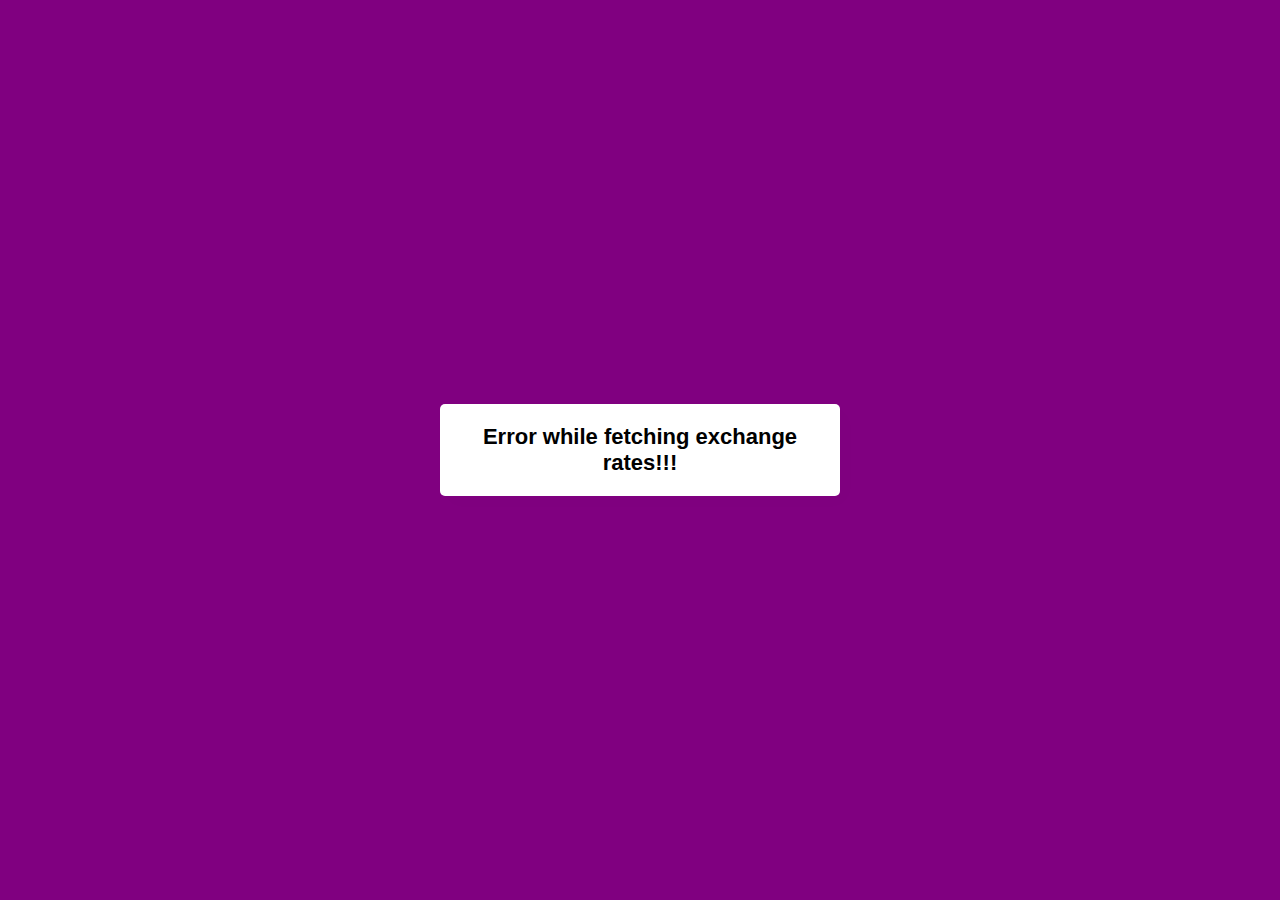
<file: currency-converter-2/index.html>
<!DOCTYPE html>
<html lang="en">
<head>
  <meta charset="UTF-8">
  <meta name="viewport" content="width=device-width, initial-scale=1.0">
  <title>Currency Converter</title>
  <link rel="stylesheet" href="style.css">
</head>
<body>
  <div class="converter-container">
    <h1>Currency Converter</h1>

    <form action="#">
      <div class="input-conatiner">
        <div class="amount">
          <p>Enter Amount</p>
          <input type="number" value="1" min="1"/>
        </div>

       <div class="drop-list">
        <div class="from-container">
          <p>From</p>
          <div class="select-box">
            <img src="https://flagcdn.com/48x36/us.png" alt="">
            <select class="fromCurrency">
              <!-- <option value="USD">USD</option>
              <option value="IND">IND</option> -->
            </select>
          </div>
        </div>
  
        <div class="arrow">&#8646</div>
  
        <div class="to-container">
          <p>To</p>
          <div class="select-box">
            <img src="https://flagcdn.com/48x36/in.png" alt="">
            <select class="toCurrency">
              <!-- <option value="IND">IND</option>
              <option value="USD">USD</option> -->
            </select>
          </div>
        </div>
       </div>
  
        <div class="result">1 INR = 82 USD</div>
  
        <button type="submit">Get Exchange Rate</button>
      </div>
    </form>
  </div>
  <script src="script.js"></script>
</body>
</html>
</file>
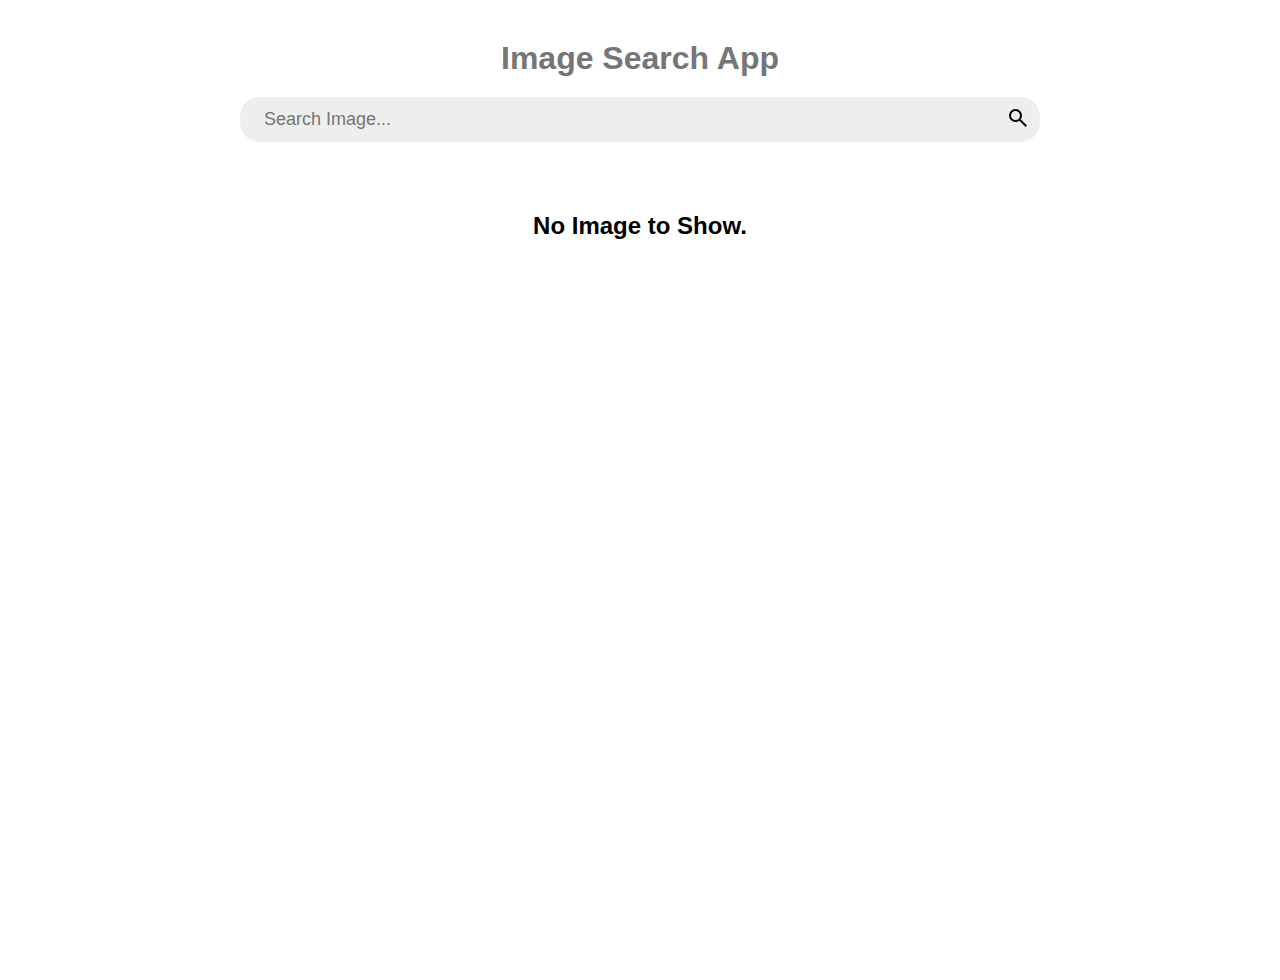
<file: image-search-app/index.html>
<!DOCTYPE html>
<html lang="en">
<head>
  <meta charset="UTF-8">
  <meta name="viewport" content="width=device-width, initial-scale=1.0">
  <title>Image Search App</title>
  <link rel="stylesheet" href="style.css">
</head>
<body>
  <header>
    <h1>Image Search App</h1>
    <form action="">
      <div class="search-container">
        <input type="text" placeholder="Search Image..." class="search-input"/>
        <img src="./search-icon.svg" alt="search" class="search-icon">
      </div>
    </form>
  </header>

  <main>
    <section>
      <div class="images-container">
        <h2>No Image to Show.</h2>
      </div>

      <button class="loadMoreBtn">Load More</button>
    </section>
  </main>
  <script src="script.js"></script>
</body>
</html>
</file>
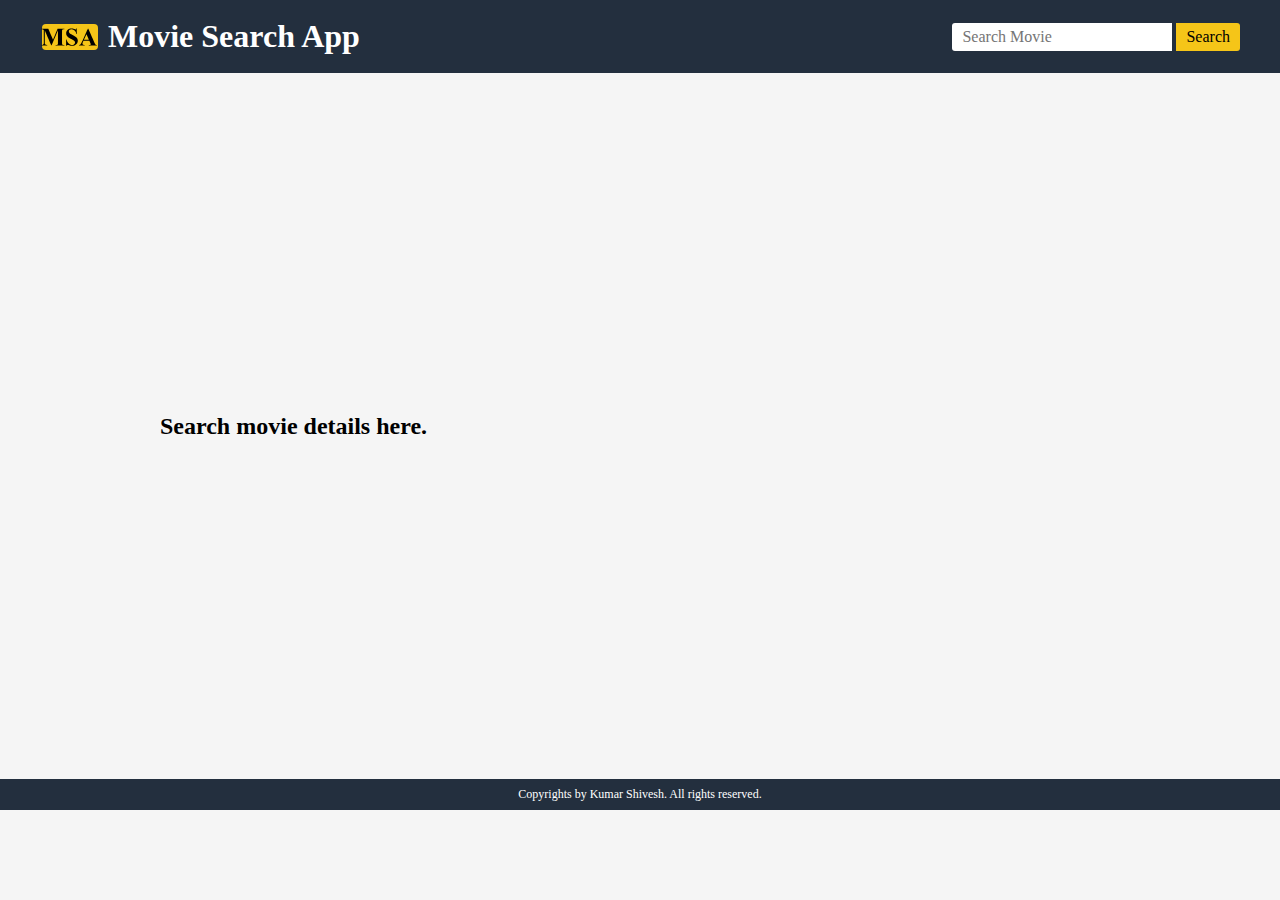
<file: movie-search-app/index.html>
<!DOCTYPE html>
<html lang="en">
<head>
  <meta charset="UTF-8">
  <meta name="viewport" content="width=device-width, initial-scale=1.0">
  <title>Movie Search App</title>
  <link rel="stylesheet" href="style.css">
</head>
<body>
  <nav>
    <div class="navbar">
      <div class="logo">
        <button><img src="logo-msa.svg"/></button>
        <h1>Movie Search App</h1>
      </div>
      <div class="search-container">
        <form action="">
          <input type="text" placeholder="Search Movie" class="inputBox"/>
          <button type="submit" class="searchBtn">Search</button>
        </form>
      </div>
    </div>
  </nav>

  <main>
    <section>
      <div class="movie-container no-background">
        <h2>Search movie details here.</h2>
        <div class="movie-poster"></div>
        <div class="movie-details"></div>
      </div>
    </section>
  </main>

  <footer>
    <p>Copyrights by Kumar Shivesh. All rights reserved.</p>
  </footer>
  <script src="script.js"></script>
</body>
</html>
</file>
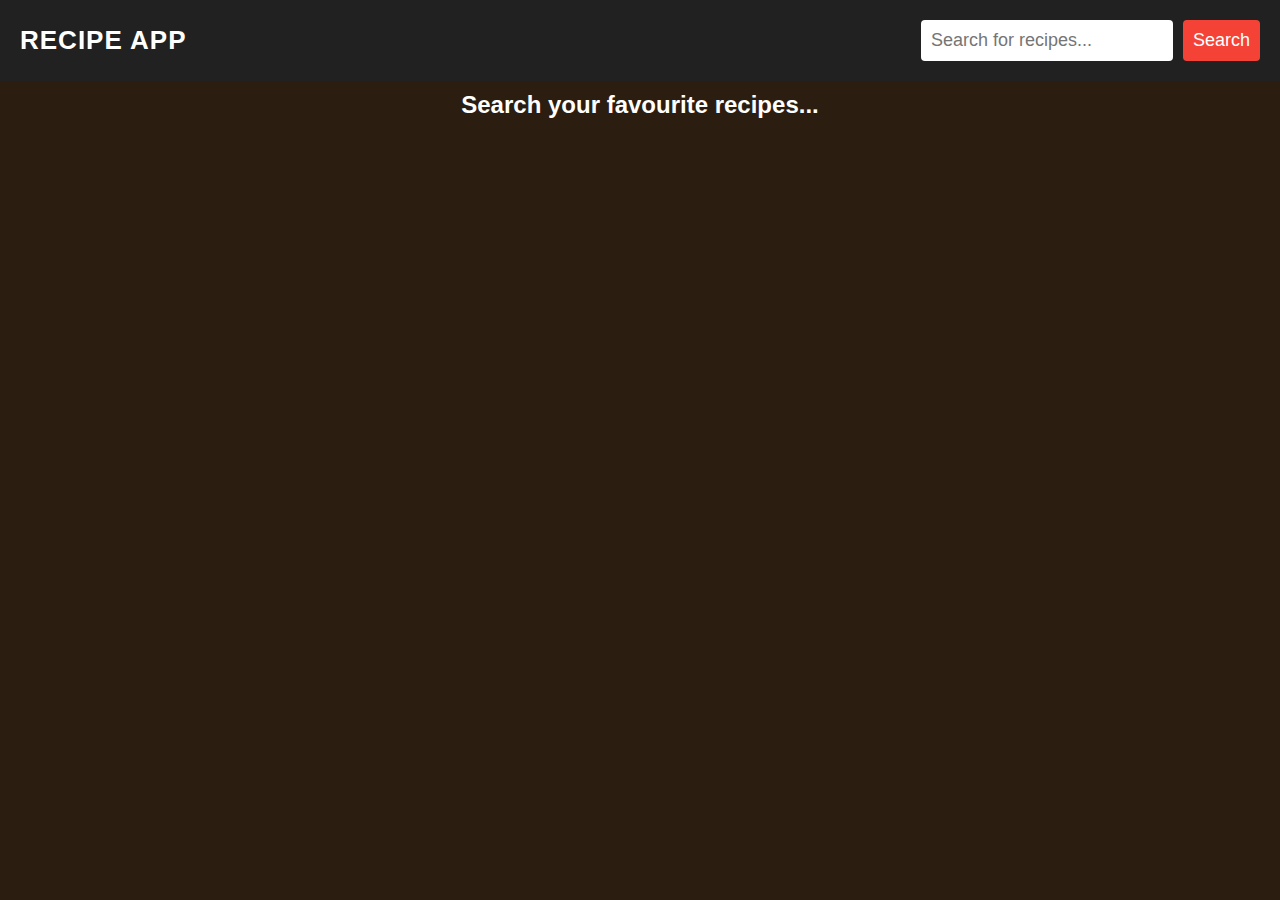
<file: recipe-app/index.html>
<!DOCTYPE html>
<html lang="en">
<head>
  <meta charset="UTF-8">
  <meta name="viewport" content="width=device-width, initial-scale=1.0">
  <title>Recipe App</title>
  <link rel="stylesheet" href="style.css">
</head>
<body>
  <header>
    <nav>
      <h1>Recipe App</h1>
      <form>
        <input type="text" placeholder="Search for recipes..." class="searchBox"/>
        <button type="submit" class="searchBtn">Search</button>
      </form>
    </nav>
  </header>
  <main>
    <section>
      <div class="recipe-container">
        <h2>Search your favourite recipes...</h2>
      </div>

      <div class="recipe-details">
        <button type="button" class="recipe-close-btn">
          <img src="square-xmark-solid.svg" alt="xmark">
        </button>
        <div class="recipe-details-content"></div>
      </div>
    </section>
  </main>
  <script src="script.js"></script>
</body>
</html>
</file>
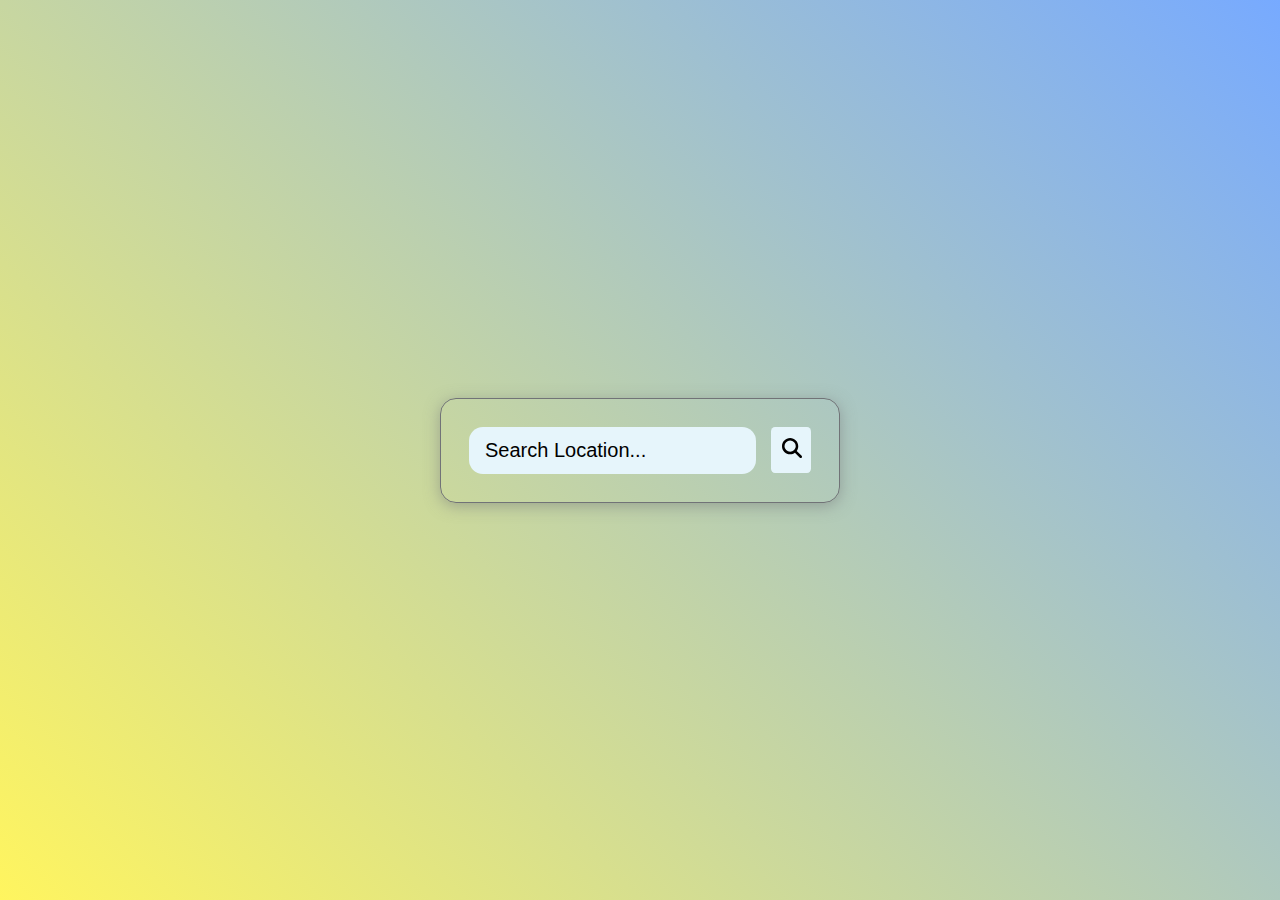
<file: weather-app/index.html>
<!DOCTYPE html>
<html lang="en">
<head>
  <meta charset="UTF-8">
  <meta name="viewport" content="width=device-width, initial-scale=1.0">
  <title>Weather App</title>
  <link rel="stylesheet" href="style.css">
</head>
<body>
  <div class="container">
    <div class="header">
      <div class="search-box">
        <input type="text" placeholder="Search Location..." class="input-box">
        <button><img src="./assets/magnifying-glass-solid.svg" alt="search" id="searchBtn"></button>
      </div>
    </div>

    <div class="location-not-found">
      <h1>Sorry, Location not found!!!</h1>
      <img src="./assets/404.png" alt="404 Error">
    </div>

    <div class="weather-body">
      <img src="./assets/cloud.png" alt="Weather Image" class="weather-img">

      <div class="weather-box">
        <!-- <p class="temperature">0 <sup>°C</sup></p> -->
        <p class="temperature">0°C</p>
        <p class="description">light rain</p>
      </div>

      <div class="weather-details">
        <div class="humidity">
          <img src="./assets/humidity-icon.svg" alt="Humidity Image" class="humidity-icon">
          <div class="text">
            <span id="humidity">45%</span>
            <p>Humidity</p>
            <!-- Humidity -->
          </div>
        </div>

        <div class="wind">
          <img src="./assets/wind-icon.svg" alt="Wind Image" class="wind-icon">
          <!-- <img src="https://cdn.hugeicons.com/icons/fast-wind-stroke-rounded.svg" alt="fast-wind" width="24" height="24" /> -->
          <div class="text">
            <span id="wind-speed">12Km/H</span>
            <p>Wind Speed</p>
            <!-- <span>Wind Speed</span> -->
          </div>
        </div>
    </div>
  </div>
  <script src="script.js"></script>
</body>
</html>
</file>
<file: currency-converter-2/style.css>
*{
  margin: 0px;
  padding: 0px;
  box-sizing: border-box;
  font-family: Verdana, Geneva, Tahoma, sans-serif
}

body {
  display: flex;
  justify-content: center;
  align-items: center;
  min-height: 100vh;
  background: #800080;
}

.converter-container{
  width: 400px;
  background: #fff;
  padding: 20px;
  border-radius: 5px;
  box-shadow: 7px 7px 20px rgba(0, 0, 0, 0.01);
}

.converter-container h1 {
  font-size: 22px;
  font-weight: 600;
  text-align: center;
}

.converter-container form {
  margin: 40px 0 20px 0;
}

.converter-container form input,
.converter-container form select,
.converter-container form button {
  width: 100%;
  border: none;
  outline: none;
  border-radius: 5px;
}

.converter-container form p {
  font-size: 18px;
  margin-bottom: 5px;
}

.converter-container form input {
  height: 50px;
  padding: 0 15px;
  border: 1px solid #999;
  font-size: 17px;
}

.converter-container form input:focus {
  border: 2px solid purple;
  padding: 0 14px;
}

.converter-container form .drop-list {
  display: flex;
  align-items: center;
  justify-content: space-between;
  margin-top: 20px;
}

.converter-container form .drop-list .select-box {
  display: flex;
  align-items: center;
  justify-content: center;
  width: 115px;
  height: 45px;
  border: 1px solid #999;
  border-radius: 5px;
}

.converter-container form .drop-list .select-box img {
  max-width: 21px;
}

.converter-container form .drop-list .select-box select {
  width: auto;
  font-size: 16px;
  background: none;
  margin: 0 -5px 0 5px;
}
/* 
.converter-container form .drop-list .select-box select::-webkit-scrollbar {
  width: 8px;
}

.converter-container form .drop-list .select-box select::-webkit-scrollbar-track {
  background: #fff;
}

.converter-container form .drop-list .select-box select::-webkit-scrollbar-thumb {
  background: #888;
  border-radius: 5px;
  border-right: 2px solid #fff;
} */

.converter-container .drop-list .arrow {
  font-size: 22px;
  margin-top: 30px;
  cursor: pointer;
}

.converter-container form .result {
  font-size: 16px;
  margin: 20px 0 30px;
  text-align: center;
}

.converter-container form button {
  height: 52px;
  background: purple;
  color: #fff;
  font-size: 17px;
  cursor: pointer;
  transition: all 0.3s ease;
}

.converter-container form button:hover {
  background: transparent;
  color: purple;
  border: 2px solid purple;
}

/* Responsive Code */
@media screen and (max-width:420px) {
  .converter-container {
    width: 80%;
    margin: 0 auto;
  }

  .converter-container h1 {
    font-size: 17px;
  }

  .converter-container .input-conatiner {
    border: none;
  }

  .converter-container .input-conatiner input, .converter-container .input-conatiner select{
    border: 1px solid #ccc;
    margin-block: 4px;
    width: 100%;
  } 
}
</file>
<file: image-search-app/style.css>
*{
  margin: 0px;
  padding: 0px;
  box-sizing: border-box;
  font-family: Arial, Helvetica, sans-serif;
}

body{
  width: 100%;
  height: 100vh;
  display: flex;
  flex-direction: column;
  align-items: center;
  margin-block: 40px;
}

header{
  width: 100%;
  max-width: 800px;
  text-align: center;
}

@media screen and (max-width:920px) {
  header {
    width: 80%;
  }
}

header h1 {
  color: #767676;
}

.search-container {
  margin-top: 20px;
  /* border: 1px black solid; */
  position: relative;
}

.search-container input {
  width: 100%;
  font-size: 18px;
  padding: 12px 24px;
  border-radius: 20px;
  border: none;
  background: #eee;
}

.search-icon {
  position: absolute;
  right: 10px;
  bottom: 12px;
}

.images-container{
  margin-block: 50px;
  display: flex;
  justify-content: center;
  align-items: center;
  flex-wrap: wrap;
  gap: 20px;
}

.images-container img {
  width: 300px;
  height: 280px;
}

.images-container .imageDiv{
  position: relative;
}

.imageDiv .overlay{
  position: absolute;
  left: 0;
  bottom: 0;
  width: 100%;
  height: 0;
  background-color: rgba(0, 0, 0, 0.7);
  transition: height 0.3s ease;
  display: flex;
  justify-content: center;
  align-items: center;
}

.imageDiv:hover .overlay{
  height: 100%;
}

.imageDiv .overlay h3{
  color: #ffffff;
  display: none;
  text-align: center;
  font-size: 20px;
}

.imageDiv:hover .overlay h3{
  display: block;
}

.loadMoreBtn{
  border: none;
  background-color: #20b2aa;
  color: #ffffff;
  font-size: 20px;
  font-weight: 600;
  padding: 8px 12px;
  border-radius: 4px;
  cursor: pointer;
  display: none;
}

main section {
  display: flex;
  flex-direction: column;
  justify-content: center;
  align-items: center;
  margin: 20px 0 50px 0;
}
</file>
<file: movie-search-app/style.css>
*{
  margin: 0px;
  padding: 0px;
  font-family: 'Times New Roman', Times, serif;
}

body{
  background-color: #f5f5f5;
}

/* Navbar Styling */

nav {
  background-color: #232f3e;
  color: #ffffff;
}

.navbar{
  display: flex;
  justify-content: space-between;
  align-items: center;
  max-width: 1200px;
  margin: 0 auto;
  padding: 18px;
}

.logo{
  display: flex;
  justify-content: center;
  align-items: center;
  margin-inline: 2px;
}

.logo button{
  width: 56px;
  height: 26px;
  border: none;
  background-color: #f5c518;
  border-radius: 4px;
  position: relative;
  margin-right: 10px
}

.logo img {
  width: 56px;
  height: 18px;
  position: absolute;
  right: 1px;
  bottom: 4px;
  
}

.search-container input, button {
  padding: 5px 10px;
  border: none;
  font-size: 16px;
}

.search-container input {
  border-radius: 3px 0 0 3px;
}

.search-container button {
  border-radius: 0 3px 3px 0;
  background-color: #f5c518;
  cursor: pointer;
  transition: all 0.2s;
}

.search-container button:hover {
  background-color: #ffdd45;
}

/* Main Movie Section Styling */
main {
  max-width: 1200px;
  margin: 0 auto;
  margin-block: 38px;
}

main section {
  display: flex;
  justify-content: center;
  align-items: center;
  min-height: 70vh;
}

.movie-container{
  display: flex;
  background: #ffffff;
  box-shadow: 0px 0px 10px #ccc;
  width: 80%;
  border-radius: 5px;
}

.movie-poster img{
  height: 450px;
  margin-right: 30px;
  border-radius: 5px 0 0 5px;
}

.movie-info {
  padding-inline: 15px;
}

.movie-info h2 {
  text-align: center;
  font-size: 32px;
  margin: 20px 0 12px 0;
}

/* `.movie-info h2+p` selects `p` elements that are direct siblings (immediately following) `h2` elements within elements having the class `movie-info`. */

.movie-info h2+p {
  text-align: center;
}

.movie-info .movie-genre{
  display: flex;
  justify-content: center;
  margin-block: 5px;
  overflow-x: auto;
}

.movie-info p{
  font-size: 18px;
  margin-block: 16px;
  line-height: 20px;
}

.movie-info .movie-genre p{
  background-color: #232f3e;
  color: #ffffff;
  padding: 5px 14px;
  margin-inline: 5px;
  border: 2px black solid;
  border-radius: 6px;
  font-weight: 700;
}

.movie-container.no-background{
  background: none;
  box-shadow: none;
  align-items: center;
}

/* Footer Styling */

footer {
  text-align: center;
  background-color: #232f3e;
  color: #ffffff;
  padding-block: 8px;
  margin-top: 10px;
  font-size: 12px;
}

/* Responsive Code */
@media screen and (max-width:950px) {
  .movie-container {
    flex-direction: column;
  }

  .movie-poster img {
    width: 100%;
    height: fit-content;
    margin-right: 0;
  }

  .movie-info{
    padding-inline: 30px;
  }
}

@media screen and (max-width:630px) {
  .navbar{
    flex-direction: column;
    justify-content: center;
    align-items: center;
  }

  .search-container{
    margin-top: 12px;
  }
}
</file>
<file: recipe-app/style.css>
*{
  margin: 0px;
  padding: 0px;
  box-sizing: border-box;
  font-family: Verdana, Geneva, Tahoma, sans-serif;
}

body{
  background-color: #2b1d0f;
  color: #ffffff;
}

header nav {
  background-color: #212121;
  padding: 20px;
  display: flex;
  justify-content: space-between;
  align-items: center;
}

header nav h1{
  font-size: 26px;
  font-weight: 700;
  letter-spacing: 1px;
  text-transform: uppercase;
}

header nav form {
  display: flex;
  justify-content: center;
}

@media screen and (max-width:600px){
  header nav {
    flex-direction: column;
  }
  header nav form{
    width: 80%;
    margin-top: 20px;
  }
}

form input{
  flex-grow: 1;
  margin-right: 10px;
}

form input, button {
  border: none;
  font-size: 18px;
  padding: 10px;
  border-radius: 4px;
}

form button {
  background-color: #f44336;
  color: #ffffff;
  cursor: pointer;
  transition: background-color 0.2 ease-in-out;
}

form button:hover, .recipe button:hover, .recipe-close-btn:hover{
  background-color: #ff5c5c;
}

/* <main> section */
.recipe-container{
  text-align: center;
  margin-top: 20px;
  display: grid;
  grid-template-columns: repeat(auto-fit, minmax(300px, 1fr));
  grid-gap: 40px;
  width: 80%;
  margin: 10px auto;
  /* padding: 20px; */
  place-items: center;
}

.recipe{
  background-color: #ffffff;
  display: flex;
  flex-direction: column;
  color: #000;
  border-radius: 6px;
  box-shadow: 0 5px 10px (78, 73, 73, 0.1), -5px -5px 10px (34, 34, 34, 0.5);
  cursor: pointer;
  max-width: 350px;
  transition: transform 0.3s ease-in-out;
}

.recipe:hover{
  transform: scale(1.02);
}

.recipe img {
  height: 300px;
}

.recipe p{
  font-size: 20px;
  color: #4a4a4a;
  margin: 5px 0;
}

.recipe span{
  font-weight: 600;
}

.recipe button {
  font-size: 20px;
  font-weight: 600;
  padding: 10px;
  border-radius: 5px;
  border: none;
  cursor: pointer;
  margin: 18px auto;
  background-color:#f44336;
  color: #ffffff;
}

/* Recipe Details */
.recipe-details{
  display: none;
  position: fixed;
  top: 50%;
  left: 50%;
  transform: translate(-50%, -50%);
  -webkit-transform: translate(-50%, -50%);
  background-color: #694c2f;
  border-radius: 12px;
  width: 40%;
  height: 60%;
  font-size: 20px;
  transition: all 0.5s ease-in-out;
  overflow-y: scroll;
}

.recipe-details-content{
  padding: 30px;
}

.recipeName{
  text-align: center;
  text-transform: uppercase;
  text-decoration: underline;
  margin-bottom: 10px;
}

.ingredientList li {
  margin-top: 10px;
  margin-left: 20px;
}

.recipeInstructions p{
  line-height: 30px;
  white-space: pre-line;
}

.recipeName, .ingredientList, .recipeInstructions{
  margin-bottom: 20px;
}

/* Adding scrollbar to recipe details popup */
.recipe-details::-webkit-scrollbar{
  width: 10px;
}

.recipe-details::-webkit-scrollbar-thumb{
  background: #b5b5ba;
  border-radius: 16px;
  --webkit-border-radius: 16px;
}

/* Adding scrollbar to body */
body::-webkit-scrollbar{
  width: 16px;
}

body::-webkit-scrollbar-thumb{
  background: #a1a1a1;
}

body::-webkit-scrollbar-track{
  background: #ebebeb;
}


.recipe-close-btn{
  background: none;
  border: none;
  font-size: 18px;
  padding: 10px;
  border-radius: 4px;
  background-color: #f44336;
  position: absolute;
  top: 20px;
  right: 20px;
  width: 30px;
  height: 30px;
  display: flex;
  justify-self: center;
  align-items: center;
}

.recipe-close-btn img{
  width: 30px;
  height: 30px;
  position: relative;
  right: 8px;
}
</file>
<file: weather-app/style.css>
*{
  margin: 0px;
  padding: 0px;
  box-sizing: border-box;
  border: none;
  outline: none;
}

body{
  min-height: 100vh;
  display: flex;
  justify-content: center;
  align-items: center;
  background: linear-gradient(45deg, #fff55f, #77aaff);
}

.container {
  border: 1px solid #717377;
  border-radius: 16px;
  background: transparent;
  box-shadow: 0px 3px 15px rgba(113, 115, 119, 0.5);
  width: 400px;
  height: min-content;
  padding: 28px;
}

@media screen and (max-width:768px) {
  .container{
    width: 320px;
    padding: 10px;
  }
}

.search-box {
  width: 100%;
  height: min-content;
  display: flex;
  justify-content: space-between;
  align-items: center;
  gap: 15px;
}

.search-box input{
  width: 84%;
  font-size: 20px;
  text-transform: capitalize;
  color: #000;
  background-color: #e6f5fb;
  padding: 12px 16px;
  border-radius: 14px;
}

.search-box input::placeholder{
  color: #000;
}

.search-box button{
  width: 40px;
  height: 46px;
  background-color: #e6f5fb;
  border-radius: 10%;
  cursor: pointer;
  font-size: 20px;
  padding: 11px;
}

.search-box button:hover{
  color: #fff;
  background-color: #ababab;
}

.search-box img {
  height: 20px;
  width: 20px;
}

.weather-body{
  display: flex;
  justify-content: center;
  align-items: center;
  flex-direction: column;
  margin-block: 17px;
  display: none;
}

.weather-body img{
  width: 55%;
}

.weather-box{
  margin-block: 17px;
  text-align: center;
}

.weather-box .temperature{
  font-size: 40px;
  font-weight: 800;
  position: relative;
}

.weather-box .description{
  font-size: 20px;
  font-weight: 700;
  text-transform: capitalize;
}

.weather-details{
  width: 100%;
  display: flex;
  justify-content: space-between;
  margin-top: 30px;
}

.humidity, .wind{
  display: flex;
  align-items: center;
}

.humidity-icon, .wind-icon {
  height: 20px;
  width: 20px;
}

.humidity{
  margin-left: 20px;
}

.wind{
  margin-right: 20px;
}

.wind p{
  display: inline-flex
}

/* .weather-details .text{
  margin-left: 0px;
  font-size: 16px;
} */

.humidity .text{
  margin-left: 0px;
  font-size: 16px;
}

.wind .text{
  margin-left: -20px;
  font-size: 16px;
}

.text span{
  font-size: 20px;
  font-weight: 700;
}

.location-not-found{
  margin-top: 20px;
  display: none;
  align-items: center;
  justify-content: center;
  flex-direction: column;
}

.location-not-found h1{
  font-size: 20px;
  color: #6b6b6b;
  margin-block-end: 15px;
}
.location-not-found img{
  width: 80%;
}
</file>
